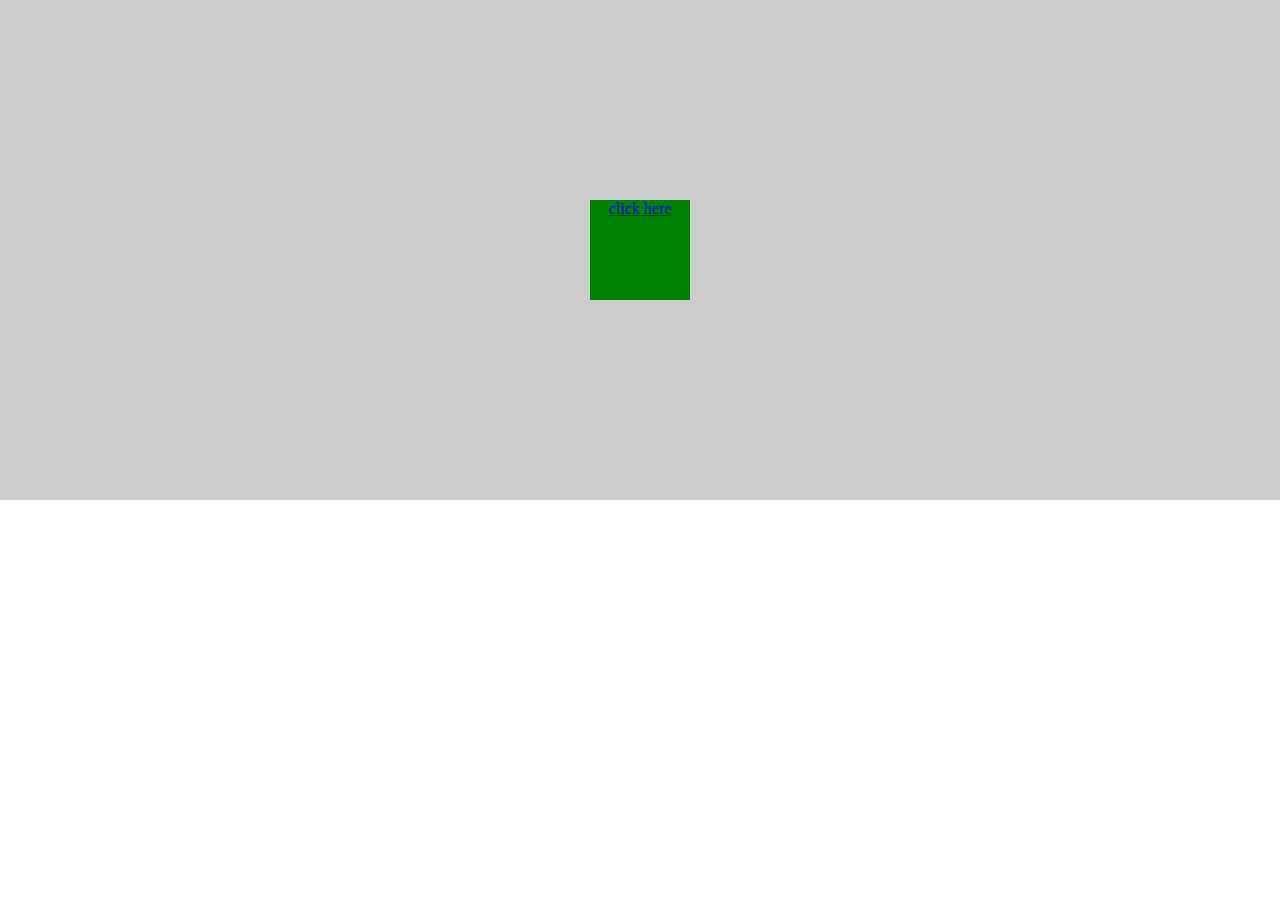
<file: html/index.html>
<!DOCTYPE html>
<html lang="en">
<head>
    <meta charset="UTF-8">
    <meta http-equiv="X-UA-Compatible" content="IE=edge">
    <meta name="viewport" content="width=device-width, initial-scale=1.0">
    <title>Document</title>
    <link rel="stylesheet" href="../css/style.css">
</head>
<body>
    <div class="header">
        <div class="box-1">
            <a href="./test.html">click here</a>
        </div>
        
    </div>
    
</body>
</html>
</file>
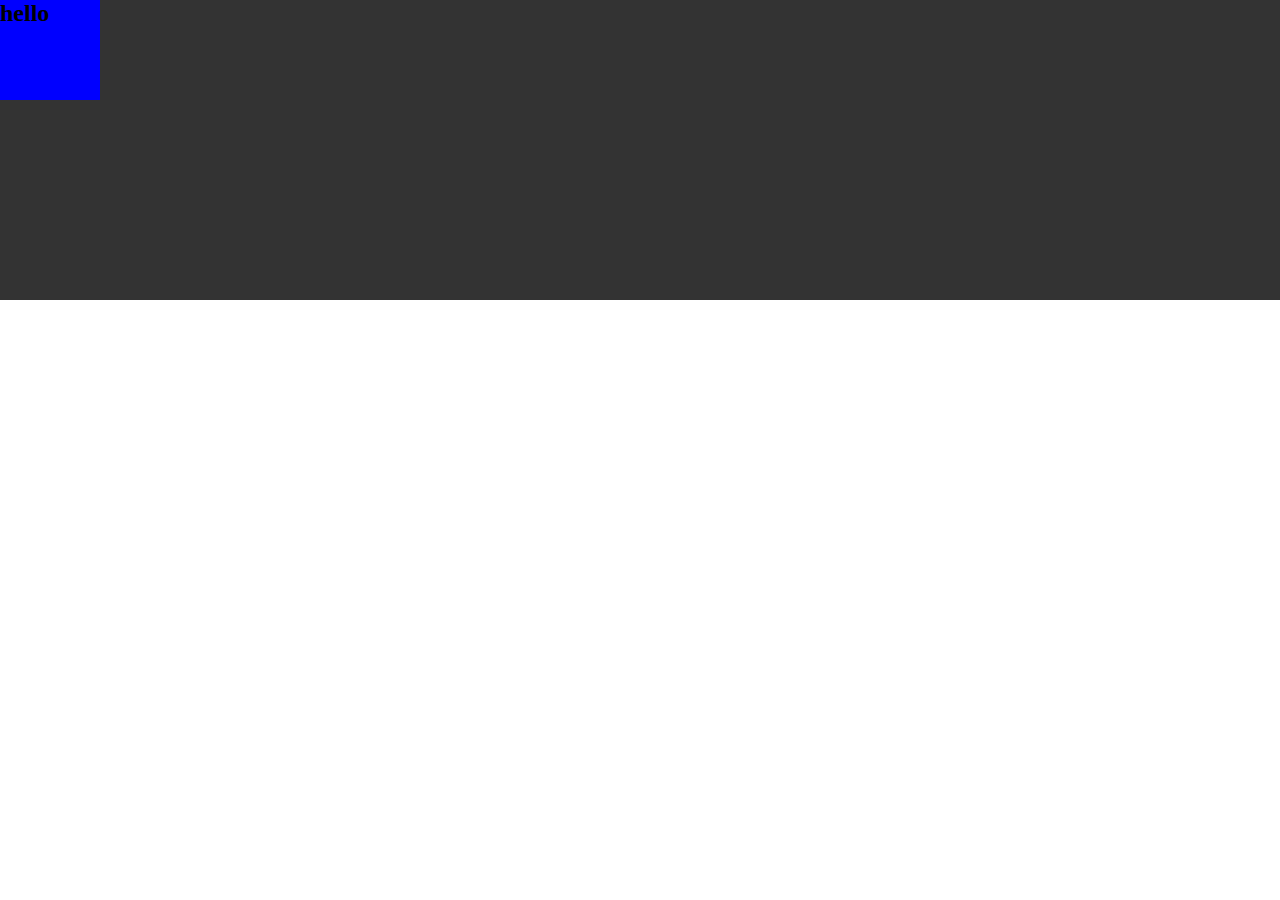
<file: html/test.html>
<!DOCTYPE html>
<html lang="en">
<head>
    <meta charset="UTF-8">
    <meta http-equiv="X-UA-Compatible" content="IE=edge">
    <meta name="viewport" content="width=device-width, initial-scale=1.0">
    <title>Document</title>
    <link rel="stylesheet" href="../css/test.css">
</head>
<body>
    <div class="heading">
        <div class="box-2">
            <h2>hello</h2>
        </div>
    </div>
    
</body>
</html>
</file>
<file: css/style.css>
*
{
    padding: 0;
    margin: 0;
    box-sizing: border-box;
}

.header{
    height: 500px;
    width: 100%;
    background-color: #ccc;
    display: flex;
    justify-content: center;
    align-items: center;
}

.box-1{
    height: 100px;
    width: 100px;
    text-align: center;
    background-color: green;
    
}
</file>
<file: css/test.css>
*
{
    padding: 0;
    margin: 0;
    box-sizing: border-box;
}

.heading{
    height: 300px;
    width: 100%;
    background-color: #333;
}

.box-2{
    height: 100px;
    width: 100px;
    background-color: blue;
}
</file>
